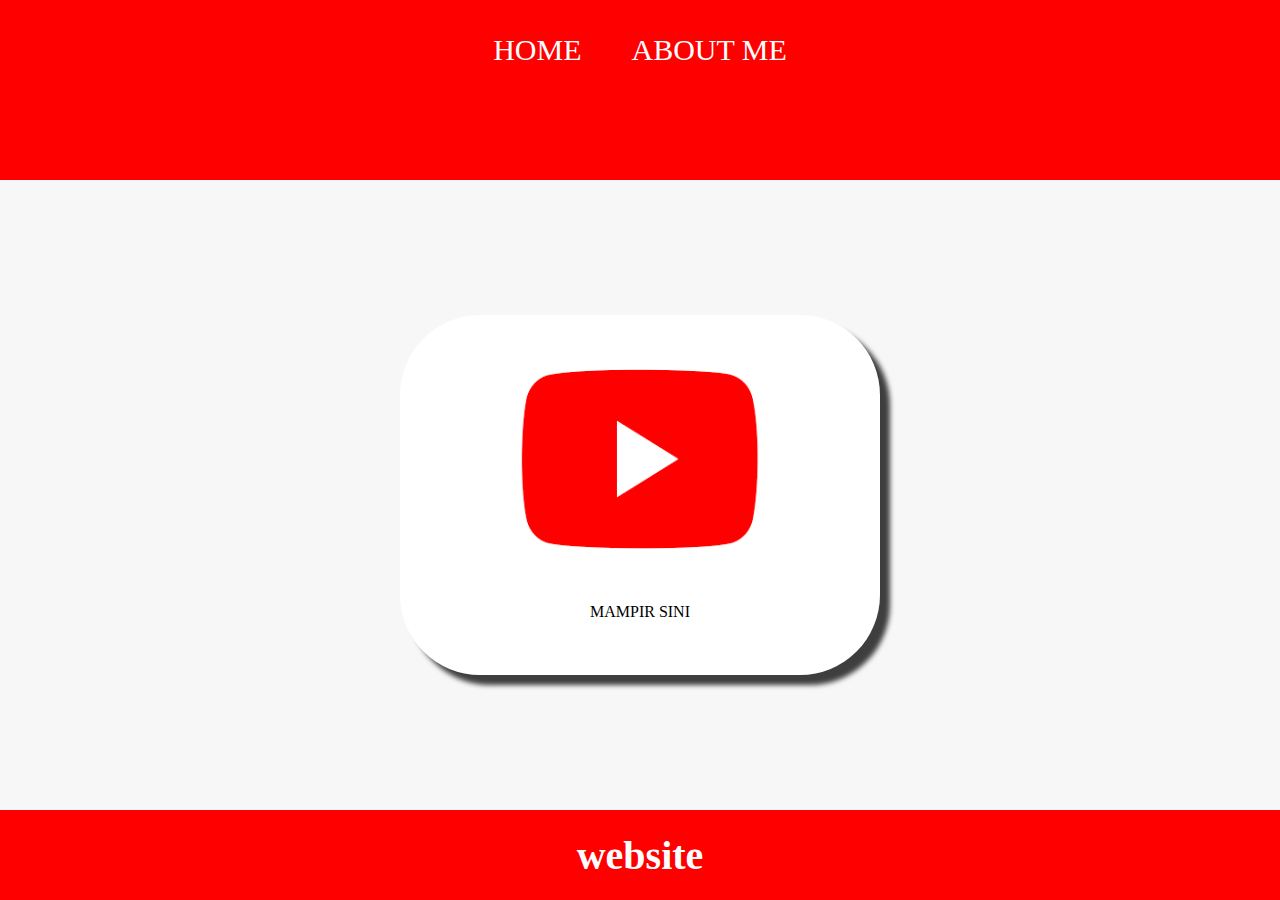
<file: index.html>
<html>
    <head>
        <title>web saya</title>
        <link rel="stylesheet" href="style.css"  />
    <body>
        <div class="container">
            <!-- NAVIGATION BAR -->
            <div class="container-navbar">
                <ul class="ul-navbar">
                    <li class="li-navbar">
                        <a href="#" class="a-navbar">HOME</a>
                    </li>
                    <li class="li-navbar">
                        <a href="about.html" class="a-navbar">ABOUT ME</a>
                    </li>
                </ul>
            </div>
            <!-- NAVIGATION BAR SELESAI -->
       
            <!-- CONTENT 1 -->
            <div class="container-content">
                <a href="https://www.youtube.com/channel/UCKb6amw5b06PFxT9w7ukN6Q" class="a-content">
                    <img src="youtube.png" class="img-content"/>
                    <p>MAMPIR SINI</p>
                </a>
            </div>
            <!-- CONTENT 1 END  -->
        
            <!-- FOOTER -->
            <div class="container-footer">
                <h1 class="h1-footer">website</h1>
            </div>
            <!-- FOOTER END -->
        </div>
    </body>
    </head>
</html>
</file>
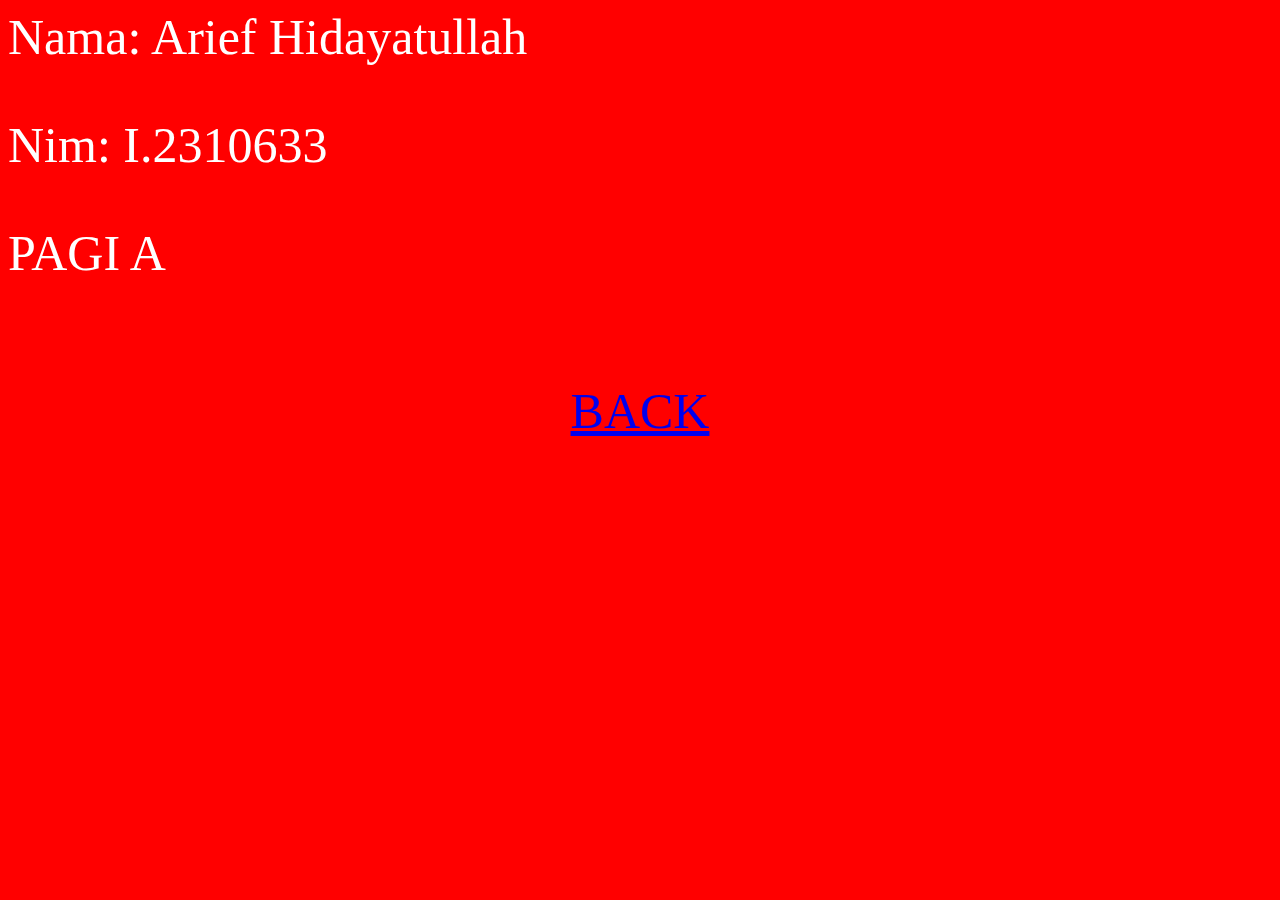
<file: about.html>
<html>
    <head>
        <title>about me</title>
        <link rel="stylesheet" href="about.css"
    <body>
            <div class="container-about">
                <p>Nama: Arief Hidayatullah</p>
                <p>Nim: I.2310633</p>
                <p>PAGI A</p>
            </div>
            <div class="about">
                <a href="index.html" class="about-back">
                    <p>BACK</p>
                </a>
            </div>
        
    </body>
    </head>
</html>
</file>
<file: style.css>
*,
html {
    margin: 0;
    padding: 0;
}

.container {

}

.container-navbar {
    background-color: red;
    width: 100%;
    height: 20vh;
}

.ul-navbar {
    height: 100px;
    display: flex;
    justify-content: center;
    align-items: center;
}

.li-navbar {
    list-style-type: none;
    padding: 20px;
    margin: 5px;
    color: white;
    font-size: 30px;
}

.li-navbar:hover {
    background-color: #333;
    transition: 2.s ease-in-out;
    transition-delay: .2s;
    border-radius: 8px;
}

.a-navbar {
    color: white;
    text-decoration: none;
}

.container-content {
    background-color: #f7f7f7;
    display: flex;
    justify-content: center;
    align-items: center;
    height: 70vh;
}

.a-content {
    background-color: white;
    color: black;
    text-decoration: none;
    width: 480px;
    height: 360px;
    display: flex;
    flex-direction: column;
    justify-content: space-evenly;
    align-items: center;
    border-radius: 80px;
    box-shadow: 10px 10px 5px 0px rgba(0,0,0,0.75);
    -webkit-box-shadow: 10px 10px 5px 0px rgba(0,0,0,0.75);
    -moz-box-shadow: 10px 10px 5px 0px rgba(0,0,0,0.75);
}

.img-content {
    width: 50%;
    height: 50%;
}

.container-footer {
    height: 10vh;
    background-color: red;
    display: flex;
    justify-content: center;
    align-items: center;
}

.h1-footer {
    font-size: 40px;
    color: white;
}
</file>
<file: about.css>
body {
    color: white;
    background-color: red;
    font-size: 50px;
    text-decoration: none;
}

.about {
    display: flex;
    justify-content: center;
    align-items: center;
    text-decoration: none;
}

.about:hover {
    background-color: #333;
    transition: 2.s ease-in-out;
    transition-delay: .2s;
    border-radius: 2px;
}
</file>
